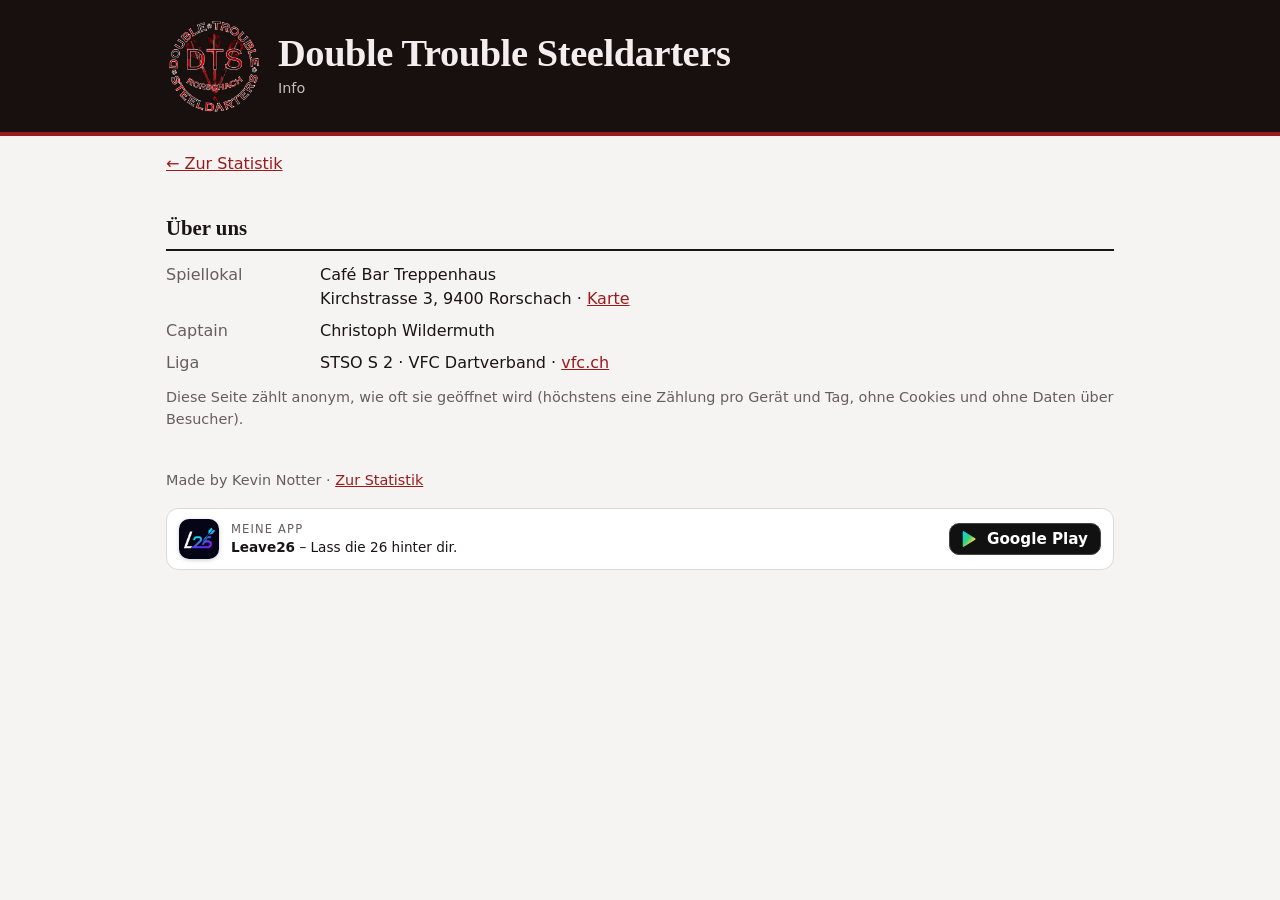
<file: docs/info.html>
<!doctype html><html lang="de-CH"><head><meta charset="utf-8"><meta name="viewport" content="width=device-width,initial-scale=1">
<meta name="theme-color" content="#17100f"><title>Info – Double Trouble Steeldarters</title><link rel="manifest" href="manifest.webmanifest">
<style>:root{--bg:#f5f4f3;--ink:#1b1416;--mute:#675d60;--line:#ddd8d9;--green:#9a1b1c;--red:#9a1b1c;--win:#1d6a3e;--card:#fff;--hl:#f6e4e2;--top:#17100f;--topink:#f4eeee;--serif:"Iowan Old Style","Palatino Linotype",Palatino,"Book Antiqua",Georgia,serif}
@media (prefers-color-scheme:dark){:root{--bg:#141011;--ink:#eee8e8;--mute:#aa9fa2;--line:#2f2628;--green:#dd4a47;--red:#dd4a47;--win:#4fb27c;--card:#1d1618;--hl:#3a1d1e;--top:#0b0708}}
*{box-sizing:border-box}
body{margin:0;background:var(--bg);color:var(--ink);font:16px/1.5 "Segoe UI",system-ui,-apple-system,sans-serif}
main{max-width:980px;margin:0 auto;padding:0 16px 48px}
h1{font-family:var(--serif);font-size:clamp(1.6rem,5vw,2.4rem);line-height:1.1;margin:0 0 4px;letter-spacing:-.01em;font-weight:700}
h2{font-family:var(--serif);font-size:1.3rem;margin:36px 0 8px;padding-bottom:6px;border-bottom:2px solid var(--ink)}
h3{font-size:1rem;margin:22px 0 6px}
.sub,.hint,footer{color:var(--mute);font-size:.9rem;margin:0 0 12px}
footer{margin-top:40px}
.top{background:var(--top);color:var(--topink);border-bottom:4px solid var(--green)}
.top .sub{color:#c9bcbe;margin:0}
.wrap{max-width:980px;margin:0 auto;padding:18px 16px}
.brand{display:flex;align-items:center;gap:16px}
.brand .logo{}
.logo{width:clamp(64px,16vw,96px);height:auto;flex:none}
.kpi{display:flex;flex-wrap:wrap;gap:12px 36px;margin:20px 0 0}
.kpi div{border-top:3px solid var(--green);padding-top:6px;min-width:84px}
.kpi dt{font-size:.8rem;color:var(--mute)}.kpi dd{margin:0;font-family:var(--serif);font-size:2rem;font-weight:700;font-variant-numeric:tabular-nums}
.scroll{overflow-x:auto}
table{width:100%;border-collapse:collapse;font-size:.92rem;font-variant-numeric:tabular-nums}
th,td{text-align:left;padding:7px 10px;border-bottom:1px solid var(--line);white-space:nowrap}
th{font-weight:600;color:var(--mute);font-size:.82rem;border-bottom:2px solid var(--ink)}
.sortable th{cursor:pointer}.sortable th:hover,.sortable th:focus-visible{color:var(--ink)}
tfoot td{font-weight:700;border-top:2px solid var(--ink);border-bottom:0}
.num{text-align:right}
tr.hl td{background:var(--hl);font-weight:600}
.next{background:var(--card);border:1px solid var(--line);border-left:4px solid var(--green);border-radius:8px;padding:4px 16px 16px;margin-top:28px}
.next h2{margin-top:14px}
.next .sub{margin:0 0 6px}
.dots{display:inline-flex;gap:3px;vertical-align:middle}
.dot{display:inline-block;width:20px;height:20px;line-height:20px;text-align:center;border-radius:50%;font-size:.7rem;font-weight:700;color:#fff;cursor:default}
.dot.w{background:var(--win)}.dot.l{background:var(--red)}
@media (prefers-color-scheme:dark){.dot{color:#140c0d}}
.spark{vertical-align:middle;overflow:visible}
.spark polyline{fill:none;stroke:var(--win);stroke-width:1.8;stroke-linejoin:round;stroke-linecap:round}
.spark circle{fill:var(--win)}
span.up,td.up{color:var(--win);font-weight:600}.down{color:var(--red);font-weight:600}
tr.click{cursor:pointer}tr.click:hover td{background:var(--hl)}
.rb{font:inherit;font-size:.82rem;color:var(--green);background:none;border:1px solid var(--green);border-radius:6px;padding:2px 10px;cursor:pointer}
.nav{display:flex;justify-content:space-between;align-items:center;gap:8px;margin-top:14px}
.tl{font:inherit;color:inherit;background:none;border:0;padding:0;cursor:pointer;text-align:left;font-weight:500;text-decoration:underline;text-decoration-color:color-mix(in srgb,currentColor 22%,transparent);text-decoration-thickness:1px;text-underline-offset:4px;transition:color .15s,text-decoration-color .15s}
.tl:hover,.tl:focus-visible{color:var(--green);text-decoration-color:var(--green);text-decoration-thickness:2px}
.dlg h4{margin:16px 0 6px;font-size:.95rem}
.rb[disabled]{opacity:.35;cursor:default}.rb[disabled]:hover{background:none;color:var(--green)}
.rb:hover{background:var(--green);color:var(--bg)}
dialog{border:1px solid var(--line);border-radius:12px;background:var(--bg);color:var(--ink);padding:0;width:min(780px,calc(100vw - 20px));max-height:calc(100vh - 20px)}
dialog::backdrop{background:rgba(0,0,0,.55)}
.dlg{padding:18px 18px 12px;position:relative}
.dlg .x{position:absolute;top:10px;right:10px;font:inherit;background:var(--card);color:var(--ink);border:1px solid var(--line);border-radius:8px;width:34px;height:34px;cursor:pointer}
.vs{font-family:var(--serif);font-size:clamp(1.1rem,3.6vw,1.5rem);margin:2px 44px 4px 0;line-height:1.3}
.vs .sc{display:inline-block;padding:0 10px;margin:0 4px;border-radius:8px;background:var(--card);border:1px solid var(--line)}
.rounds{display:grid;grid-template-columns:repeat(auto-fit,minmax(300px,1fr));gap:10px;margin-top:14px}
.rc{background:var(--card);border:1px solid var(--line);border-radius:8px;padding:6px 12px 8px}
.rc h4{display:flex;justify-content:space-between;margin:4px 0 6px;font-size:.9rem}
.rc h4 span{color:var(--mute);font-variant-numeric:tabular-nums}
.pair{display:grid;grid-template-columns:1fr auto 1fr;gap:8px;align-items:center;padding:5px 0;border-top:1px solid var(--line);font-size:.9rem}
.pair .r{text-align:right}.pair small{color:var(--mute)}.pair .won{font-weight:700}
.pair .sc{font-variant-numeric:tabular-nums;white-space:nowrap}
a{color:var(--green)}
.js .panel{display:none}.js .panel.on{display:block}
.tabs{display:flex;gap:4px;position:sticky;top:0;z-index:5;background:var(--bg);border-bottom:1px solid var(--line);margin:0 -16px 0;padding:0 12px}
.tabs a{flex:1;text-align:center;padding:12px 8px;color:var(--mute);text-decoration:none;font-weight:600;border-bottom:3px solid transparent;margin-bottom:-1px}
.tabs a:hover{color:var(--ink)}.tabs a.on{color:var(--ink);border-bottom-color:var(--green)}
.res{list-style:none;margin:0;padding:0}
.resrow{all:unset;box-sizing:border-box;display:grid;grid-template-columns:auto 1fr auto;gap:12px;align-items:center;width:100%;padding:10px 4px;border-bottom:1px solid var(--line);cursor:pointer}
.resrow:hover{background:var(--hl)}.resrow:focus-visible{outline:2px solid var(--green);outline-offset:-2px}
.resrow .rd{color:var(--mute);font-variant-numeric:tabular-nums}
.resrow small{display:block;color:var(--mute);font-size:.8rem}
.resrow .sc{font-family:var(--serif);font-size:1.3rem;font-variant-numeric:tabular-nums}
.sticky td:first-child,.sticky th:first-child{position:sticky;left:0;background:var(--bg);z-index:1}
.sticky tfoot td:first-child{background:var(--bg)}
@media (max-width:700px){
.tabs{position:fixed;top:auto;bottom:0;left:0;right:0;margin:0;padding:0 4px calc(env(safe-area-inset-bottom) + 0px);border-bottom:0;border-top:1px solid var(--line)}
.tabs a{border-bottom:0;border-top:3px solid transparent;margin:-1px 0 0;padding:14px 4px}
.tabs a.on{border-top-color:var(--green)}
main{padding-bottom:84px}
th,td{padding:7px 6px}
table.cards,table.cards tbody{display:block}
table.cards thead{display:none}
table.cards tr{display:grid;grid-template-columns:auto 1fr auto auto;grid-template-areas:"d o o p" "d c g b";gap:2px 10px;align-items:center;padding:10px 4px;border-bottom:1px solid var(--line)}
table.cards td{border:0;padding:0;white-space:normal;text-align:left}
table.cards td:nth-child(1){grid-area:d;color:var(--mute)}
table.cards td:nth-child(2){grid-area:o;font-weight:600}
table.cards td:nth-child(3){grid-area:c;color:var(--mute);font-size:.85rem}
table.cards td:nth-child(4){grid-area:p;font-weight:700;font-size:1.05rem;text-align:right}
table.cards td:nth-child(5){grid-area:g;color:var(--mute);font-size:.85rem}
table.cards td:nth-child(5)::before{content:"Spiele "}
table.cards td:nth-child(6){grid-area:b;text-align:right}
table.cards.up tr{grid-template-areas:"d o o p" "d c g g"}
table.cards.up td:nth-child(3){grid-area:p;text-align:right;color:var(--mute);font-size:.85rem}
table.cards.up td:nth-child(3)::before{content:"Platz "}
table.cards.up td:nth-child(4){grid-area:c;font-weight:400;font-size:.85rem;color:var(--mute);text-align:left}
table.cards.up td:nth-child(5){grid-area:g;font-size:.85rem}
table.cards.up td:nth-child(5)::before{content:""}
}
.bar{display:inline-block;width:64px;height:8px;background:var(--red);border-radius:4px;margin-right:8px;vertical-align:middle;overflow:hidden}
.bar i{display:block;height:100%;background:var(--win)}
.q{display:inline-block;min-width:3.6em}
details{background:var(--card);border:1px solid var(--line);border-radius:8px;margin:0 0 8px}
summary{cursor:pointer;padding:10px 12px;display:flex;justify-content:space-between;gap:12px}
summary span{font-variant-numeric:tabular-nums;color:var(--mute)}
details[open] summary{border-bottom:1px solid var(--line)}
.win{color:var(--win);font-weight:700}.loss{color:var(--red);font-weight:600}
.win+.win,.win+.loss,.loss+.win,.loss+.loss{margin-left:6px}
:focus-visible{outline:2px solid var(--green);outline-offset:2px}
.rk .bar{width:90px;display:block;margin:4px 0 2px}.rk div{padding-right:6px}.rk{font-size:.9rem}

tr.click td .tl{text-decoration:none;font-weight:600}
.head{display:flex;gap:14px;align-items:center;margin-right:44px}
.head .vs{margin:0}.head .sub{margin:0}
.pic{width:84px;height:84px;flex:none;border-radius:16px;object-fit:cover;border:3px solid var(--green);background:var(--card)}
.ini{display:flex;align-items:center;justify-content:center;font-family:var(--serif);font-size:1.8rem;font-weight:700;color:var(--green)}
@media (min-width:700px){.pic{width:112px;height:112px}}
.prow{display:flex;align-items:center;gap:12px;margin:0 0 4px}
.ff{display:grid;grid-template-columns:1fr 1fr;gap:12px}
.ff ul{margin:0;padding-left:18px}.ff li{margin:2px 0}.ff small{color:var(--mute)}
dl.kpi.rk dd.win{color:var(--win)}dl.kpi.rk dd.loss{color:var(--red)}
.dlg .kpi{margin-top:14px}

.pcs{list-style:none;margin:0;padding:0;display:grid;grid-template-columns:repeat(auto-fill,minmax(300px,1fr));gap:10px}
.pc{display:grid;grid-template-columns:auto 1fr auto;gap:2px 12px;align-items:center;background:var(--bg);border:1px solid var(--line);border-radius:10px;padding:10px 12px}
.pc .rk{grid-row:1;font-family:var(--serif);font-size:1.3rem;font-weight:700;min-width:2.2ch;text-align:center;color:var(--green)}
.pn{display:flex;flex-direction:column;line-height:1.25}.pn small{color:var(--mute)}
.pc .pf{grid-row:1}
.meet{grid-column:1/-1;margin:6px 0 0;padding-top:6px;border-top:1px dashed var(--line);display:flex;flex-wrap:wrap;gap:4px 6px;align-items:center;font-size:.85rem}
.meet small{color:var(--mute);margin-right:2px}
.chip{border:1px solid var(--line);border-radius:999px;padding:1px 9px;background:var(--card);white-space:nowrap}
.chip.win{border-color:var(--win);color:var(--win)}.chip.loss{border-color:var(--red);color:var(--red)}
.pc .rk{grid-column:1}.pc .pn{grid-column:2;grid-row:1}.pc .pf{grid-column:3;grid-row:1}

.potm{display:flex;gap:16px;align-items:center;background:var(--card);border:1px solid var(--line);border-left:4px solid var(--green);border-radius:10px;padding:14px 16px;margin-bottom:8px}
.potm .vs{margin:0}.potm .sub{margin:0}
.potm .pic{width:88px;height:88px}
.hof{list-style:none;margin:0;padding:0}
.hof li{display:flex;gap:12px;align-items:baseline;padding:6px 0;border-bottom:1px solid var(--line)}
.hof li span{color:var(--mute);min-width:9.5em}.hof li b{margin-left:auto;font-variant-numeric:tabular-nums}

table.fx td.fxm{white-space:normal;line-height:1.35;width:100%}
table.fx td{vertical-align:middle}
.tabs a{white-space:nowrap}
@media (max-width:699px){.tabs a{font-size:.8rem;padding-inline:4px}}

.badges{display:flex;flex-wrap:wrap;gap:6px;margin:12px 0 0}
.badge{border:0;font-family:inherit;background:var(--ink);color:var(--bg);border-radius:999px;padding:3px 11px;font-size:.8rem;font-weight:600;letter-spacing:.01em;cursor:help}
.badge:focus-visible{outline:2px solid var(--green);outline-offset:2px}
#tip{position:fixed;z-index:10;max-width:240px;background:var(--ink);color:var(--bg);border-radius:8px;padding:8px 11px;font-size:.85rem;line-height:1.35;box-shadow:0 4px 16px #0005;pointer-events:none}
#tip[hidden]{display:none}
.badge.pm{background:var(--green);color:#fff}

.filter{display:flex;flex-wrap:wrap;gap:8px;margin:10px 0 4px}
.filter input,.filter select{font:inherit;padding:8px 10px;border:1px solid var(--line);border-radius:8px;background:var(--card);color:var(--ink);min-width:0}
.filter input{flex:1 1 180px}.filter select{flex:0 1 auto}
.filter :focus-visible{outline:2px solid var(--green);outline-offset:1px}
tr[hidden]{display:none!important}

/* Kopfkarten Übersicht */
.hero{display:grid;grid-template-columns:repeat(auto-fit,minmax(160px,1fr));gap:10px;margin:18px 0 0}
.hc{display:flex;flex-direction:column;gap:4px;background:var(--card);border:1px solid var(--line);border-top:3px solid var(--green);border-radius:10px;padding:12px 14px;text-align:left;font:inherit;color:inherit}
.hc p,.hc span{margin:0}.hc small{display:block;color:var(--mute);font-size:.85rem;margin-top:1px}
.hc .big{font-family:var(--serif);font-size:1.7rem;line-height:1.15}
.hc .dots{display:flex;gap:5px;margin:4px 0}
.hcb{cursor:pointer}.hcb:hover{border-color:var(--green)}
/* Suche, Hinweis */
.sbtn{margin-left:auto;font:inherit;font-size:.9rem;background:transparent;color:var(--topink);border:1px solid #ffffff55;border-radius:999px;padding:6px 14px;cursor:pointer;align-self:flex-start}
.sbtn:hover{border-color:#fff}
#s-in{width:100%;box-sizing:border-box;font:inherit;padding:10px 12px;margin:10px 0;border:1px solid var(--line);border-radius:8px;background:var(--card);color:var(--ink)}
.sres{list-style:none;margin:0;padding:0}.sres li{display:flex;justify-content:space-between;gap:12px;align-items:baseline;padding:8px 0;border-bottom:1px solid var(--line)}
.sres small{color:var(--mute);text-align:right}
.stale{background:#7a2a2b;color:#fff;padding:8px 16px;font-size:.9rem;text-align:center}
.acts{display:flex;flex-wrap:wrap;gap:8px}
/* Bedienbarkeit */
button:focus-visible,a:focus-visible,select:focus-visible,input:focus-visible,summary:focus-visible{outline:2px solid var(--green);outline-offset:2px}
@media (max-width:699px){
dialog{width:100%;max-width:none;margin:auto 0 0;border-radius:16px 16px 0 0;border-bottom:0;max-height:92vh}
dialog[open]{animation:sheet .22s ease-out}
.dlg::before{content:"";display:block;width:44px;height:4px;border-radius:2px;background:var(--line);margin:-8px auto 12px}
}
@keyframes sheet{from{transform:translateY(36px);opacity:0}to{transform:none;opacity:1}}
@media (prefers-reduced-motion:reduce){dialog[open]{animation:none}*{scroll-behavior:auto!important}}

dialog{touch-action:pan-y;overscroll-behavior:contain}
.scroll{touch-action:pan-x pan-y}
@keyframes inR{from{transform:translateX(48px);opacity:0}to{transform:none;opacity:1}}
@keyframes inL{from{transform:translateX(-48px);opacity:0}to{transform:none;opacity:1}}
dialog.in-r[open]{animation:inR .2s ease-out}dialog.in-l[open]{animation:inL .2s ease-out}

/* Diagramme */
.chart{width:100%;max-width:640px;height:auto;display:block;margin:2px 0 18px;overflow:visible}
.chart-n{display:none}
@media (max-width:699px){.chart-w{display:none}.chart-n{display:block}}
.ch-grid{stroke:var(--line);stroke-width:1}
.ch-t{fill:var(--mute);font-size:12px;font-family:inherit}
.ch-me{stroke:var(--green);stroke-width:2.5;stroke-linejoin:round;stroke-linecap:round}
.ch-ref{stroke:var(--mute);stroke-width:2;stroke-dasharray:5 4}
.ch-dot{fill:var(--green);stroke:var(--bg);stroke-width:2}
.ch-bar{fill:var(--green);opacity:.85}.ch-bar:hover{opacity:1}
.ch-avg{stroke:var(--ink);stroke-width:1.5;stroke-dasharray:5 4}
.ch-v{fill:var(--ink);font-size:11px;font-family:inherit;paint-order:stroke;stroke:var(--bg);stroke-width:3px;stroke-linejoin:round}
.ch-l{fill:var(--mute);font-size:12px;font-family:inherit;font-weight:600}.ch-l.me{fill:var(--ink)}
.lg{display:flex;flex-wrap:wrap;gap:4px 16px;margin:0 0 4px;font-size:.85rem;color:var(--mute)}
.lg span{display:inline-flex;align-items:center;gap:6px}
.lg .k{display:inline-block;width:22px;height:0;border-top:3px solid var(--green)}
.lg .k.ref{border-top:2px dashed var(--mute)}.lg .k.avg{border-top:2px dashed var(--ink)}
.lg .k.bar{height:10px;width:14px;border:0;background:var(--green);opacity:.85;border-radius:2px}
.hof-g{display:grid;grid-template-columns:repeat(auto-fit,minmax(170px,1fr));gap:10px}
.hf{background:var(--card);border:1px solid var(--line);border-top:3px solid var(--green);border-radius:10px;padding:10px 12px}
.hf p{margin:2px 0}.hf small{display:block;color:var(--mute);font-size:.85rem}.hf .big{font-family:var(--serif);font-size:1.5rem;display:block;line-height:1.2}

.hf.mine{border-color:var(--green)}.hf .tl+small{margin-top:1px}
.jump{display:grid;grid-template-columns:1fr 1fr;gap:10px;margin:22px 0 8px}
.jt{display:block;background:var(--card);border:1px solid var(--line);border-radius:10px;padding:12px 14px;text-decoration:none;color:var(--ink)}
.jt:hover{border-color:var(--green)}.jt b{display:block;font-family:var(--serif);font-size:1.05rem}.jt span{color:var(--mute);font-size:.85rem}
@media (min-width:700px){.jump{grid-template-columns:repeat(4,1fr)}}

.vfc{display:flex;flex:none}
.vfc img{height:clamp(44px,12vw,64px);width:auto;display:block}
.ovf{margin:14px 0 4px}

.two{display:grid;grid-template-columns:1fr;gap:0 28px}
@media (min-width:760px){.two{grid-template-columns:1fr 1fr}}
.res li.mn .ro,.res li.mn .rd{font-weight:700}.res li.mn{border-left:3px solid var(--green);padding-left:6px}

.imgprev{margin:12px 0;text-align:center}.imgprev img{max-width:min(100%,340px);height:auto;border-radius:10px;border:1px solid var(--line);display:block;margin:0 auto 10px}
.imgprev a.rb{text-decoration:none;display:inline-block}

#mtable tr.mn td:nth-child(2){color:var(--green)}
.filter select[hidden]{display:none}

details.calc{margin:14px 0;border:1px solid var(--line);border-radius:10px;padding:10px 14px;background:var(--card)}
details.calc summary{cursor:pointer;font-weight:600}
.calc .cg{display:grid;grid-template-columns:1fr;gap:8px;margin:8px 0}
.calc label{display:flex;justify-content:space-between;align-items:center;gap:10px}
.calc input{width:4.5rem;padding:6px 8px;font:inherit;border:1px solid var(--line);border-radius:8px;background:var(--bg);color:var(--ink);text-align:right}
.calc .cr{margin:6px 0 0;line-height:1.55}

dl.info{display:grid;gap:8px;margin:12px 0}dl.info div{display:grid;grid-template-columns:9rem 1fr;gap:10px}dl.info dt{color:var(--mute)}dl.info dd{margin:0}
@media (max-width:520px){dl.info div{grid-template-columns:1fr;gap:0}}

.sbtn{margin-left:auto}
.pow{margin:24px 0 0;padding:16px 18px;display:flex;align-items:center;gap:16px;background:var(--card);border:1px solid var(--line);border-left:4px solid var(--green);border-radius:12px;color:var(--ink)}
.pow img{width:auto;height:64px;flex:none}.pow>div{display:flex;flex-direction:column;gap:2px;min-width:0}
.pow .pw{font-size:.75rem;letter-spacing:.12em;text-transform:uppercase;color:var(--mute)}.pow .pn{font-size:1.2rem;line-height:1.25}.pow .mb{font-size:.95rem;color:var(--ink)}.pow .mb b{font-weight:700}

.tlg{display:inline-flex;align-items:center;justify-content:center;width:22px;height:22px;flex:none;vertical-align:middle;margin-right:8px;border-radius:50%;overflow:hidden}
.tlg img{width:100%;height:100%;object-fit:contain;display:block}
.tlg.ph{background:hsl(var(--h) 45% 88%);color:hsl(var(--h) 55% 28%);font-size:.62rem;font-weight:700;letter-spacing:.02em}
.tlg.l{width:56px;height:56px;margin-right:14px;font-size:1.1rem}
@media (prefers-color-scheme:dark){.tlg.ph{background:hsl(var(--h) 30% 24%);color:hsl(var(--h) 60% 85%)}}
.src{margin:14px 0 0;font-size:.85rem}

.clubbar{display:flex;align-items:center;gap:8px;padding-top:2px;padding-bottom:14px}
.club{display:flex;align-items:center;gap:8px;flex:1;min-width:0;background:#ffffff14;border:1px solid #ffffff44;border-radius:999px;padding:5px 14px 5px 8px;color:var(--topink);cursor:pointer}
.club:focus-within{border-color:#fff;outline:2px solid #ffffff66}
.club .clg{display:flex;width:28px;height:28px}.club .clg .tlg{margin:0;width:30px;height:30px}.club .clg .tlg.ph{color:#fff;background:#ffffff2e}
.club .cl-l{font-size:.75rem;letter-spacing:.1em;text-transform:uppercase;color:#c9bcbe}
.club select{flex:1;min-width:0;background:transparent;border:0;color:var(--topink);font:inherit;font-weight:600;cursor:pointer;appearance:none;-webkit-appearance:none;text-overflow:ellipsis}
.club select option{color:#111;background:#fff}
.fav{flex:none;width:40px;height:40px;border-radius:50%;background:#ffffff14;border:1px solid #ffffff44;color:var(--topink);font-size:1.25rem;cursor:pointer;line-height:1}
.fav[aria-pressed=true]{color:#ffd45a;border-color:#ffd45a}.fav:hover{border-color:#fff}
.filter #f-team,.filter #f-pt{display:none}
@media (max-width:420px){.club .cl-l{display:none}}
.filter[hidden]{display:none!important}

/* einheitlicher Kartenstil */
:root{--r:12px;--sh:0 1px 2px #0000000d,0 2px 8px #0000000a}
.hc,.hf,.jt,.potm,.pow{border-radius:var(--r);box-shadow:var(--sh)}
.hc,.hf{border-top:3px solid var(--green);padding:14px 16px}
.jt{padding:14px 16px;transition:border-color .15s,transform .15s}.jt:hover{transform:translateY(-1px)}
.hof-g{gap:12px}
/* Hinweise hinter «i» */
.tip{margin:12px 0 14px;font-size:.9rem;color:var(--mute)}
.tip summary{list-style:none;display:inline-flex;align-items:center;justify-content:center;width:22px;height:22px;border:1px solid var(--line);border-radius:50%;cursor:pointer;font:italic 700 .8rem var(--serif);color:var(--mute);background:var(--card)}
.tip summary::-webkit-details-marker{display:none}.tip summary:hover,.tip[open] summary{border-color:var(--green);color:var(--ink)}
.tip p{margin:8px 0 0;max-width:62ch}
/* schlanke Startseite: Rekorde als Zeilen */
.hof-g.slim{display:block;border-top:1px solid var(--line)}
.hof-g.slim .hf{display:grid;grid-template-columns:1fr auto;gap:0 12px;align-items:baseline;border:0;border-bottom:1px solid var(--line);border-radius:0;box-shadow:none;background:transparent;padding:10px 4px}
.hof-g.slim .hf .sub{grid-column:1;margin:0}.hof-g.slim .hf .big{grid-column:2;grid-row:1/3;font-size:1.25rem;text-align:right}
.hof-g.slim .hf p:not(.sub){grid-column:1;margin:0}.hof-g.slim .hf small{display:none}

.tf{display:inline-flex;gap:3px;vertical-align:middle;margin-left:10px}
.fd{display:inline-block;width:9px;height:9px;border-radius:50%}.fd.w{background:var(--win)}.fd.l{background:var(--red)}
td .tf.under{display:flex;margin:5px 0 0 30px}
td:not(:first-child) .tf{margin-left:0}
/* Handy: Suche als schwebender Knopf in Daumenreichweite */
@media (max-width:699px){
.sbtn{position:fixed;right:14px;bottom:calc(64px + env(safe-area-inset-bottom));z-index:6;margin:0;padding:11px 18px;border-radius:999px;background:var(--top);color:var(--topink);border:1px solid #ffffff44;box-shadow:0 4px 14px #0000004d;font-weight:600}
.sbtn::before{content:"⌕ ";font-size:1.1em}
.clubbar{padding-bottom:12px}
main{padding-bottom:90px}
}

.skip{position:absolute;left:-999px;top:8px;background:#fff;color:#000;padding:8px 12px;border-radius:8px;z-index:20}.skip:focus{left:8px}
.sbtn:focus-visible,.fav:focus-visible,.club select:focus-visible{outline:2px solid #fff;outline-offset:2px}
#main:focus{outline:none}
@media (prefers-reduced-motion:reduce){*{transition:none!important;animation:none!important;scroll-behavior:auto!important}.jt:hover{transform:none}}
.tlg:not(.ph){background:#fff;box-shadow:inset 0 0 0 1px #0000001a}.tlg:not(.ph) img{padding:2px}

.dlg .th{display:flex;align-items:flex-start;justify-content:space-between;gap:14px;padding-right:44px}
.dlg .th>div{min-width:0}
.tlg.xl{width:92px;height:92px;margin:0;flex:none;font-size:1.6rem}
@media (max-width:420px){.tlg.xl{width:68px;height:68px;font-size:1.2rem}}
.club .clg:empty{display:none}

/* Vereinsbanner im Team-Fenster */
.dlg .th.banner{--tcc:var(--tc,var(--green));margin:-6px -6px 4px;padding:16px 50px 16px 16px;border-radius:12px;background:linear-gradient(135deg,color-mix(in srgb,var(--tcc) 20%,var(--card)),var(--card) 80%);border:1px solid color-mix(in srgb,var(--tcc) 35%,var(--line));border-left:5px solid var(--tcc);align-items:center}
@media (prefers-color-scheme:dark){.dlg .th.banner{--tcc:var(--tcd,var(--green))}}
.dlg .th.banner .tf{margin:8px 0 0;display:flex}

/* Tabelle: Rückstand, Führer-Linie */
.gap{display:block;color:var(--mute);font-size:.72rem;font-weight:400;line-height:1.1;margin-top:2px;font-variant-numeric:tabular-nums}
/* Typografie */
table td,table th,.kpi dd,.sc,.big,.num{font-variant-numeric:tabular-nums}
th{font-weight:600;letter-spacing:.01em}
td{line-height:1.35}
/* Übergänge */
.js .panel.on{animation:fadein .28s ease-out}
@keyframes fadein{from{opacity:0;transform:translateY(6px)}to{opacity:1;transform:none}}
.club,.fav,.jt,.hc,.hf,.resrow,tr.click{transition:background-color .15s,border-color .15s,color .15s}
:root{transition:none}
/* Leere Zustände */
.empty{display:flex;flex-direction:column;align-items:center;gap:6px;padding:34px 16px;color:var(--mute);text-align:center}
.empty[hidden]{display:none}.empty p{margin:0;max-width:34ch}

.chart.race{width:100%;height:auto;display:block;max-height:420px}
.race-lg{display:flex;flex-wrap:wrap;gap:6px 16px;margin-top:10px}.race-lg span{display:inline-flex;align-items:center;gap:6px;font-size:.88rem}
.race-lg .k{width:12px;height:12px;border:0;border-radius:50%;display:inline-block}

/* Heute-Leiste */
.today{margin:12px 0 0;padding:12px 14px;border:1px solid var(--line);border-left:4px solid var(--green);border-radius:var(--r);background:var(--card);box-shadow:var(--sh)}
.today[hidden]{display:none}.td-h{display:block;font-size:.75rem;letter-spacing:.12em;text-transform:uppercase;color:var(--mute);margin-bottom:6px}
.tdy{display:flex;width:100%;justify-content:space-between;align-items:center;gap:12px;background:none;border:0;border-top:1px solid var(--line);padding:9px 0;font:inherit;color:inherit;text-align:left;cursor:pointer}
.tdy:first-of-type{border-top:0}.tdy:disabled{cursor:default}.tdy small{display:block;color:var(--mute);font-size:.8rem}.tdy>b{font-family:var(--serif);font-size:1.15rem;white-space:nowrap}
/* Mein Spieler */
.favp{position:absolute;top:10px;right:52px;width:34px;height:34px;border-radius:8px;border:1px solid var(--line);background:var(--card);color:var(--mute);font-size:1.1rem;cursor:pointer;line-height:1}
.favp[aria-pressed=true]{color:#c98a00;border-color:#c98a00}
#mine .res .dots{margin-left:auto}#mine .resrow{display:flex;align-items:center;gap:12px;width:100%}
#mine .ro{flex:1;min-width:0}

.tdy>b.wait{font:600 .8rem var(--sans,inherit);color:var(--mute)}
#mine .dot{width:18px;height:18px;line-height:18px;font-size:.62rem}#mine .dots{gap:2px;flex:none}

.tlg.nb:not(.ph){background:none;box-shadow:none;overflow:visible}.tlg.nb:not(.ph) img{padding:0}

/* Leave26: dezenter Hinweis auf meine eigene App */
.l26{display:flex;gap:16px;align-items:flex-start;margin:14px 0 0;padding:16px 18px;border:1px solid var(--line);border-radius:var(--r);background:var(--card);box-shadow:var(--sh);color:var(--ink)}
.l26 img{width:64px;height:64px;border-radius:15px;flex:none;box-shadow:0 1px 4px #0003}
.l26>div{min-width:0}.l26 p{margin:0}.l26 h3{margin:2px 0 4px;font-family:var(--serif);font-size:1.15rem}
.l26-k{font-size:.72rem;letter-spacing:.1em;text-transform:uppercase;color:var(--mute)}
.l26-t{font-size:.9rem;color:var(--mute);line-height:1.45;max-width:58ch}
.l26-btn{display:inline-flex;align-items:center;gap:10px;margin-top:12px;padding:8px 16px 8px 12px;border-radius:10px;background:#111;color:#fff;text-decoration:none;border:1px solid #444;line-height:1.1}
.l26-btn:hover{background:#000;border-color:#888}.l26-btn:focus-visible{outline:2px solid var(--green);outline-offset:2px}
.l26-btn span{display:flex;flex-direction:column;text-align:left}.l26-btn small{font-size:.62rem;letter-spacing:.04em;text-transform:uppercase;opacity:.8}.l26-btn b{font-size:.95rem;font-weight:600}
.l26.small{align-items:center;gap:12px;padding:10px 12px;margin-top:16px;box-shadow:none}.l26.small img{width:40px;height:40px;border-radius:10px}
.l26.small>div{flex:1}.l26.small .l26-t{font-size:.85rem;color:var(--ink)}.l26.small .l26-btn{margin:0;padding:6px 12px 6px 9px}.l26.small .l26-btn svg{width:18px;height:18px}
@media (max-width:420px){.l26.small{flex-wrap:wrap}.l26.small .l26-btn{width:100%;justify-content:center}}

.l26 h3{font-size:1.05rem;line-height:1.3;margin:2px 0 6px}.l26-tag{margin:0 0 12px;font-weight:600;font-size:.92rem}
</style></head><body><header class="top"><div class="brand wrap"><img class='logo' src='logo.png' alt='' width='56' height='56'><div><h1>Double Trouble Steeldarters</h1><p class="sub">Info</p></div></div></header>
<main><p><a href="./">← Zur Statistik</a></p><section id='ueber'><h2>Über uns</h2><dl class='info'><div><dt>Spiellokal</dt><dd>Café Bar Treppenhaus<br>Kirchstrasse 3, 9400 Rorschach · <a href='http://map.search.ch/9400-Rorschach/Kirchstrasse 3' target='_blank' rel='noopener'>Karte</a></dd></div><div><dt>Captain</dt><dd>Christoph Wildermuth</dd></div><div><dt>Liga</dt><dd>STSO S 2 · VFC Dartverband · <a href='https://vfc.ch' target='_blank' rel='noopener'>vfc.ch</a></dd></div></dl><p class='hint'>Diese Seite zählt anonym, wie oft sie geöffnet wird (höchstens eine Zählung pro Gerät und Tag, ohne Cookies und ohne Daten über Besucher).</p></section>
<footer>Made by Kevin Notter · <a href="./">Zur Statistik</a><div class="l26 small"><img src="leave26-icon.png" alt="" width="40" height="40" loading="lazy"><div><p class="l26-k">Meine App</p><p class="l26-t"><b>Leave26</b> – Lass die 26 hinter dir.</p></div><a class="l26-btn" href="https://play.google.com/store/apps/details?id=com.leave26.app&utm_source=dts-website&utm_medium=footer" target="_blank" rel="noopener"><svg viewBox="0 0 24 24" width="22" height="22" aria-hidden="true"><defs><linearGradient id="lp" x1="0" y1="0" x2="1" y2="1"><stop offset="0" stop-color="#00d4ff"/><stop offset=".45" stop-color="#34d27b"/><stop offset=".75" stop-color="#ffd54a"/><stop offset="1" stop-color="#ff5a5f"/></linearGradient></defs><path d="M5 2.5v19a1 1 0 0 0 1.5.9l15-9.5a1 1 0 0 0 0-1.8L6.5 1.6A1 1 0 0 0 5 2.5z" fill="url(#lp)"/></svg><span><b>Google Play</b></span></a></div></footer></main></body></html>
</file>
